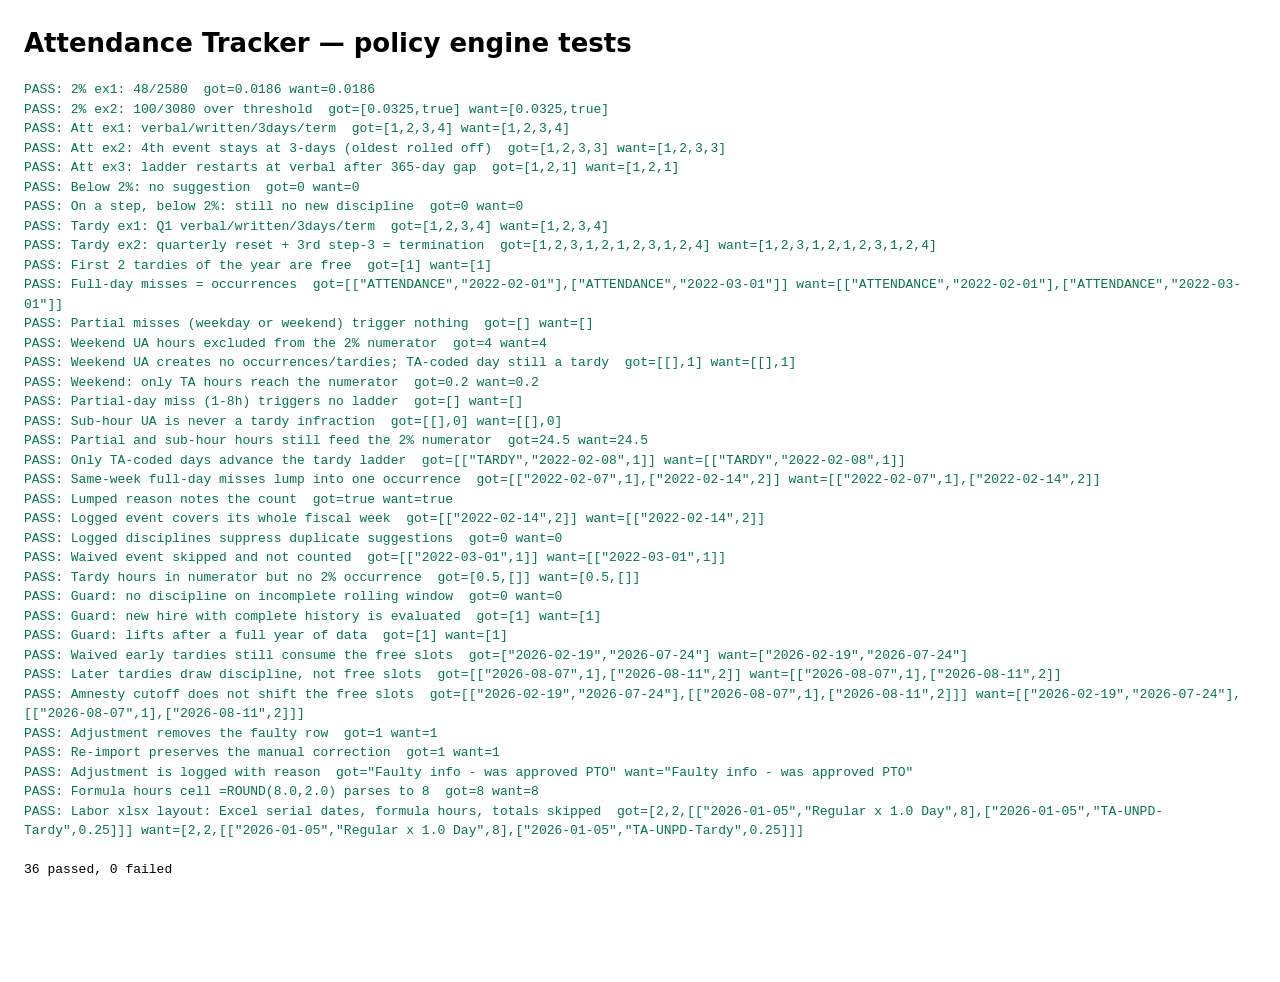
<file: tests.html>
<!DOCTYPE html><html lang="en"><head><meta charset="utf-8"><title>Attendance Tracker — policy tests</title>
<style>body{font:13px/1.5 ui-monospace,Consolas,monospace;margin:24px;white-space:pre-wrap}.f{color:#B42318;font-weight:bold}.p{color:#067647}</style></head>
<body><h1 style="font-family:system-ui">Attendance Tracker — policy engine tests</h1><div id="out"></div>
<script src="engine.js"></script><script src="store.js"></script><script src="tests.js"></script>
<script>const o=document.getElementById("out");runTests(m=>{const s=document.createElement("div");s.textContent=m;s.className=m.startsWith("FAIL")?"f":m.startsWith("PASS")?"p":"";o.append(s);});</script>
</body></html>
</file>
